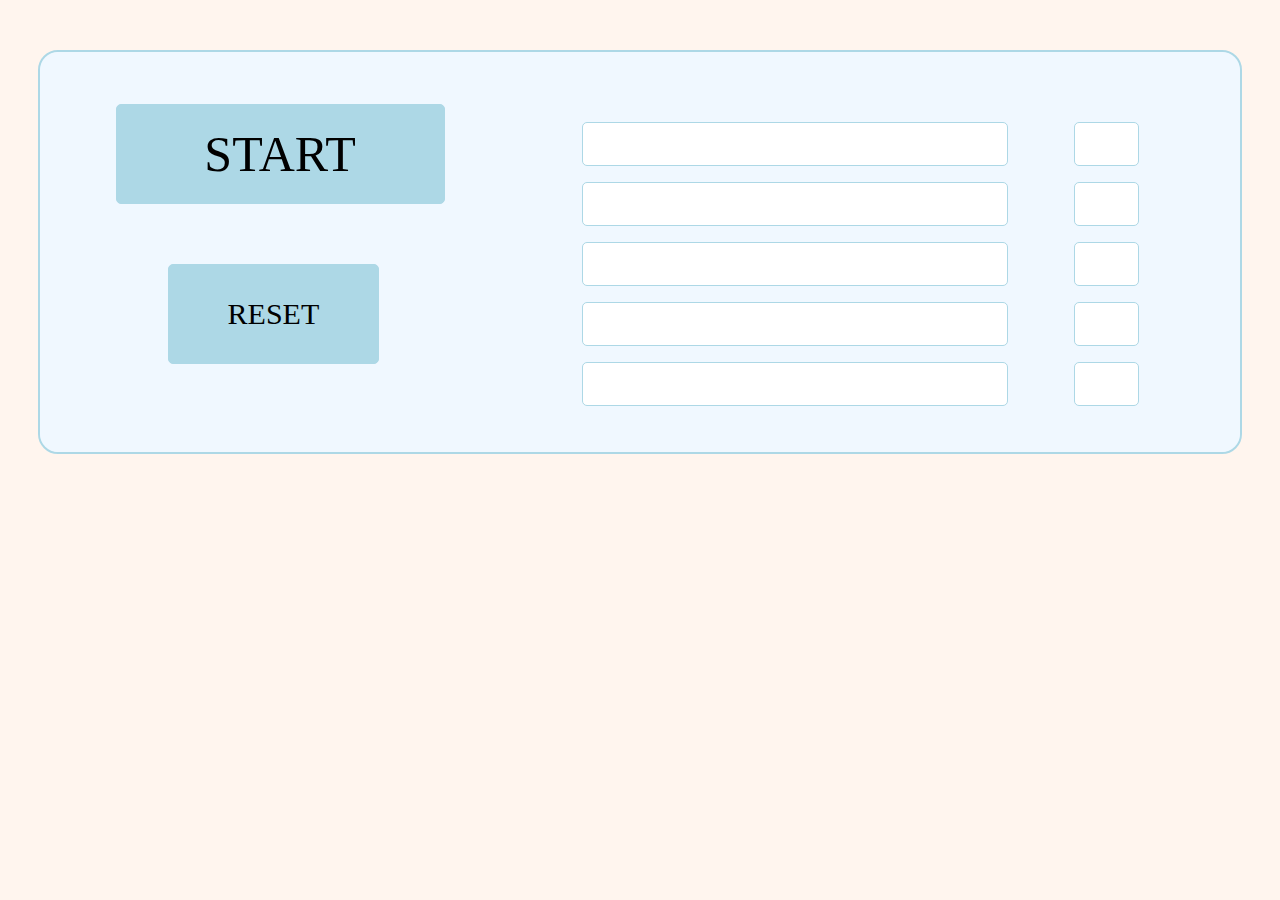
<file: index.html>
<!DOCTYPE html>
<html>

  <head>
    <title>Task Timer</title>
    <meta content="text/html;charset=utf-8" http-equiv="Content-Type">
    <meta content="utf-8" http-equiv="encoding">
    <link rel="stylesheet" href="tasktimer.css">
    <script type="text/javascript" src="tasktimer.js"></script>
  </head>


  <body>

    <script>

    </script>

  <div id="bigpage">

  <div class="halfpage" id="leftpage">

  <div id="listpanel">

    <br>
    <br>

    <div id="StartResetButtons">
      <div id="StartSection">
          <button type="button" id="StartButton">START</button>
      </div>

      <br>
      <br>
      <br>

      <div id="ResetSection">
          <button type="button" id="ResetButton">RESET</button>
      </div>
    </div>


  </div>

  </div>

  <div class="halfpage" id="rightpage">
    <br>
    <br>
    <br>

    <div id="TaskDiv1" class="TaskDiv-inactive">

      <div class="TaskName">
        <div class="TaskNameWrap">
          <input type="text" class="TaskBarElement" name="Task1" id="Task1">
        </div>
      </div>

      <div class="TaskLength">
        <div class="TaskLengthWrap">
          <input type="text" class="TaskBarElement" name="Minutes1" id="Minutes1">
        </div>
      </div>
    </div>


    <div id="TaskDiv2" class="TaskDiv-inactive">

      <div class="TaskName">
        <div class="TaskNameWrap">
          <input type="text" class="TaskBarElement" name="Task2" id="Task2">
        </div>
      </div>

      <div class="TaskLength">
        <div class="TaskLengthWrap">
          <input type="text" class="TaskBarElement" name="Minutes2" id="Minutes2">
        </div>
      </div>
    </div>


    <div id="TaskDiv3" class="TaskDiv-inactive">

      <div class="TaskName">
        <div class="TaskNameWrap">
          <input type="text" class="TaskBarElement" name="Task3" id="Task3">
        </div>
      </div>

      <div class="TaskLength">
        <div class="TaskLengthWrap">
          <input type="text" class="TaskBarElement" name="Minutes3" id="Minutes3">
        </div>
      </div>
    </div>


    <div id="TaskDiv4" class="TaskDiv-inactive">

      <div class="TaskName">
        <div class="TaskNameWrap">
          <input type="text" class="TaskBarElement" name="Task4" id="Task4">
        </div>
      </div>

      <div class="TaskLength">
        <div class="TaskLengthWrap">
          <input type="text" class="TaskBarElement" name="Minutes4" id="Minutes4">
        </div>
      </div>
    </div>


    <div id="TaskDiv5" class="TaskDiv-inactive">

      <div class="TaskName">
        <div class="TaskNameWrap">
          <input type="text" class="TaskBarElement" name="Task5" id="Task5">
        </div>
      </div>

      <div class="TaskLength">
        <div class="TaskLengthWrap">
          <input type="text" class="TaskBarElement" name="Minutes5" id="Minutes5">
        </div>
      </div>
    </div>

  </div>

  <script src="test_javascript.js"></script>

  </body>
</html>
</file>
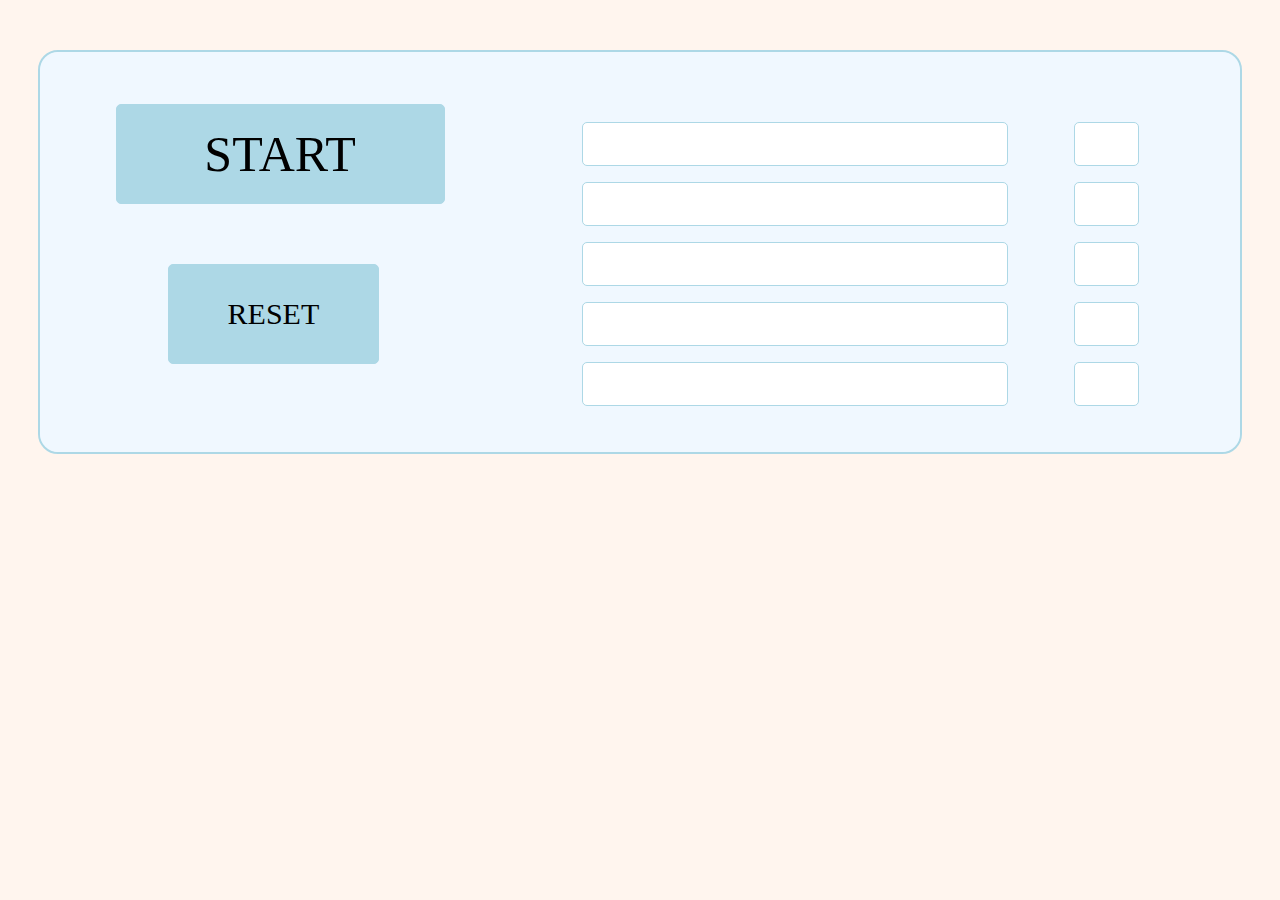
<file: test_javascript.html>
<!DOCTYPE html>
<html>

  <head>
    <title>Task Timer</title>
    <meta content="text/html;charset=utf-8" http-equiv="Content-Type">
    <meta content="utf-8" http-equiv="encoding">
    <link rel="stylesheet" href="test_javascript.css">
    <script type="text/javascript" src="test_javascript.js"></script>
  </head>


  <body>

  <div id="bigpage">

  <div class="halfpage" id="leftpage">

  <div id="listpanel">

    <br>
    <br>

    <div id="StartResetButtons">
      <div id="StartSection">
          <button type="button" id="StartButton">START</button>
      </div>

      <br>
      <br>
      <br>

      <div id="ResetSection">
          <button type="button" id="ResetButton">RESET</button>
      </div>
    </div>


  </div>

  </div>

  <div class="halfpage" id="rightpage">
    <br>
    <br>
    <br>

    <div id="TaskDiv1" class="TaskDiv-inactive">

      <div class="TaskName">
        <div class="TaskNameWrap">
          <input type="text" class="TaskBarElement" name="Task1" id="Task1">
        </div>
      </div>

      <div class="TaskLength">
        <div class="TaskLengthWrap">
          <input type="text" class="TaskBarElement" name="Minutes1" id="Minutes1">
        </div>
      </div>
    </div>


    <div id="TaskDiv2" class="TaskDiv-inactive">

      <div class="TaskName">
        <div class="TaskNameWrap">
          <input type="text" class="TaskBarElement" name="Task2" id="Task2">
        </div>
      </div>

      <div class="TaskLength">
        <div class="TaskLengthWrap">
          <input type="text" class="TaskBarElement" name="Minutes2" id="Minutes2">
        </div>
      </div>
    </div>


    <div id="TaskDiv3" class="TaskDiv-inactive">

      <div class="TaskName">
        <div class="TaskNameWrap">
          <input type="text" class="TaskBarElement" name="Task3" id="Task3">
        </div>
      </div>

      <div class="TaskLength">
        <div class="TaskLengthWrap">
          <input type="text" class="TaskBarElement" name="Minutes3" id="Minutes3">
        </div>
      </div>
    </div>


    <div id="TaskDiv4" class="TaskDiv-inactive">

      <div class="TaskName">
        <div class="TaskNameWrap">
          <input type="text" class="TaskBarElement" name="Task4" id="Task4">
        </div>
      </div>

      <div class="TaskLength">
        <div class="TaskLengthWrap">
          <input type="text" class="TaskBarElement" name="Minutes4" id="Minutes4">
        </div>
      </div>
    </div>


    <div id="TaskDiv5" class="TaskDiv-inactive">

      <div class="TaskName">
        <div class="TaskNameWrap">
          <input type="text" class="TaskBarElement" name="Task5" id="Task5">
        </div>
      </div>

      <div class="TaskLength">
        <div class="TaskLengthWrap">
          <input type="text" class="TaskBarElement" name="Minutes5" id="Minutes5">
        </div>
      </div>
    </div>

  </div>

  <script src="test_javascript.js"></script>

  </body>
</html>
</file>
<file: tasktimer.css>
html{
  line-height: 1.3;
}

body{
  background-color: seashell;
  margin: 0;
}

#bigpage{
  margin: 50px auto 0px auto;
  background-color: aliceblue;
  border-style:solid;
  border-width: 2px;
  border-color: lightblue;
  height: 400px;
  width: 1200px;
  float:none;
  letter-spacing: 4px;
  border-radius: 20px;
}

.halfpage{
  height: 100%;
}

#leftpage{
  float:left;
  background-color: aliceblue;
  width: 40%;
  border-radius: inherit;
}

#rightpage{
  float: right;
  background-color: aliceblue;
  width: 60%;
  border-radius: inherit;
}

#listpanel{
  padding: 10px 5px 5px 5px;
}

#StartResetButtons{
  width: 70%;
  height: 200px;
  background: inherit;
  margin: auto;
}

#StartSection{
  width: 100%;
  height: 80%;
  float: left;
  margin: auto;
}

#ResetSection{
  width: 80%;
  height: 80%;
  float: left;
  margin-top: 20;
}

#StartButton{
  width: 100%;
  height: 100px;
  font-size:50px;
  font-family:sans serif;
}

#ResetButton{
  width:80%;
  height:100px;
  font-size:30px;
  font-family:sans serif;
  float: left;
  margin: 0 0 0 20%;
}

.TaskDiv-active{
  width: 90%;
  height: 60px;
  background-color: DeepSkyBlue;
  margin: auto;
  border-radius: 10px;
}

.TaskDiv-inactive{
  width: 90%;
  height: 60px;
  background-color: aliceblue;
  margin: auto;
  border-radius: 10px;
}

.TaskName{
  width: 80%;
  height: 100%;
  background-color: inherit;
  float: left;
  border-radius: 10px;
}

.TaskNameWrap{
  width: 90%;
  height: 100%;
  background-color: inherit;
  margin: auto;
  border-radius: 10px;

}

.TaskLength{
  width: 10%;
  height: 100%;
  background-color: inherit;
  float: left;
}

.TaskLengthWrap{
  width: 100%;
  background-color: inherit;
  margin: auto;
}

.TaskBarElement{
  width: 90%;
}


button{
  border-style: solid;
  border-width: 1px;
  background-color: lightblue;
  border-color: lightblue;
  border-radius: 5px;
  font-family: sans-serif;
  box-sizing: border-box;
}

button::-moz-focus-inner{
  border:0
}

input[type=text]{
  font-size: 25px;
  height: 40px;
  border-width: 1px;
  border-color: lightblue;
  border-style: solid;
  border-radius: 5px;
  text-align: center;
  margin: 8px auto
}
</file>
<file: test_javascript.css>
html{
  line-height: 1.3;
}

body{
  background-color: seashell;
  margin: 0;
}

#bigpage{
  margin: 50px auto 0px auto;
  background-color: aliceblue;
  border-style:solid;
  border-width: 2px;
  border-color: lightblue;
  height: 400px;
  width: 1200px;
  float:none;
  letter-spacing: 4px;
  border-radius: 20px;
}

.halfpage{
  height: 100%;
}

#leftpage{
  float:left;
  background-color: aliceblue;
  width: 40%;
  border-radius: inherit;
}

#rightpage{
  float: right;
  background-color: aliceblue;
  width: 60%;
  border-radius: inherit;
}

#listpanel{
  padding: 10px 5px 5px 5px;
}

#StartResetButtons{
  width: 70%;
  height: 200px;
  background: inherit;
  margin: auto;
}

#StartSection{
  width: 100%;
  height: 80%;
  float: left;
  margin: auto;
}

#ResetSection{
  width: 80%;
  height: 80%;
  float: left;
  margin-top: 20;
}

#StartButton{
  width: 100%;
  height: 100px;
  font-size:50px;
  font-family:sans serif;
}

#ResetButton{
  width:80%;
  height:100px;
  font-size:30px;
  font-family:sans serif;
  float: left;
  margin: 0 0 0 20%;
}

.TaskDiv-active{
  width: 90%;
  height: 60px;
  background-color: DeepSkyBlue;
  margin: auto;
  border-radius: 10px;
}

.TaskDiv-inactive{
  width: 90%;
  height: 60px;
  background-color: aliceblue;
  margin: auto;
  border-radius: 10px;
}

.TaskName{
  width: 80%;
  height: 100%;
  background-color: inherit;
  float: left;
  border-radius: 10px;
}

.TaskNameWrap{
  width: 90%;
  height: 100%;
  background-color: inherit;
  margin: auto;
  border-radius: 10px;

}

.TaskLength{
  width: 10%;
  height: 100%;
  background-color: inherit;
  float: left;
}

.TaskLengthWrap{
  width: 100%;
  background-color: inherit;
  margin: auto;
}

.TaskBarElement{
  width: 90%;
}


button{
  border-style: solid;
  border-width: 1px;
  background-color: lightblue;
  border-color: lightblue;
  border-radius: 5px;
  font-family: sans-serif;
  box-sizing: border-box;
}

button::-moz-focus-inner{
  border:0
}

input[type=text]{
  font-size: 25px;
  height: 40px;
  border-width: 1px;
  border-color: lightblue;
  border-style: solid;
  border-radius: 5px;
  text-align: center;
  margin: 8px auto
}
</file>
